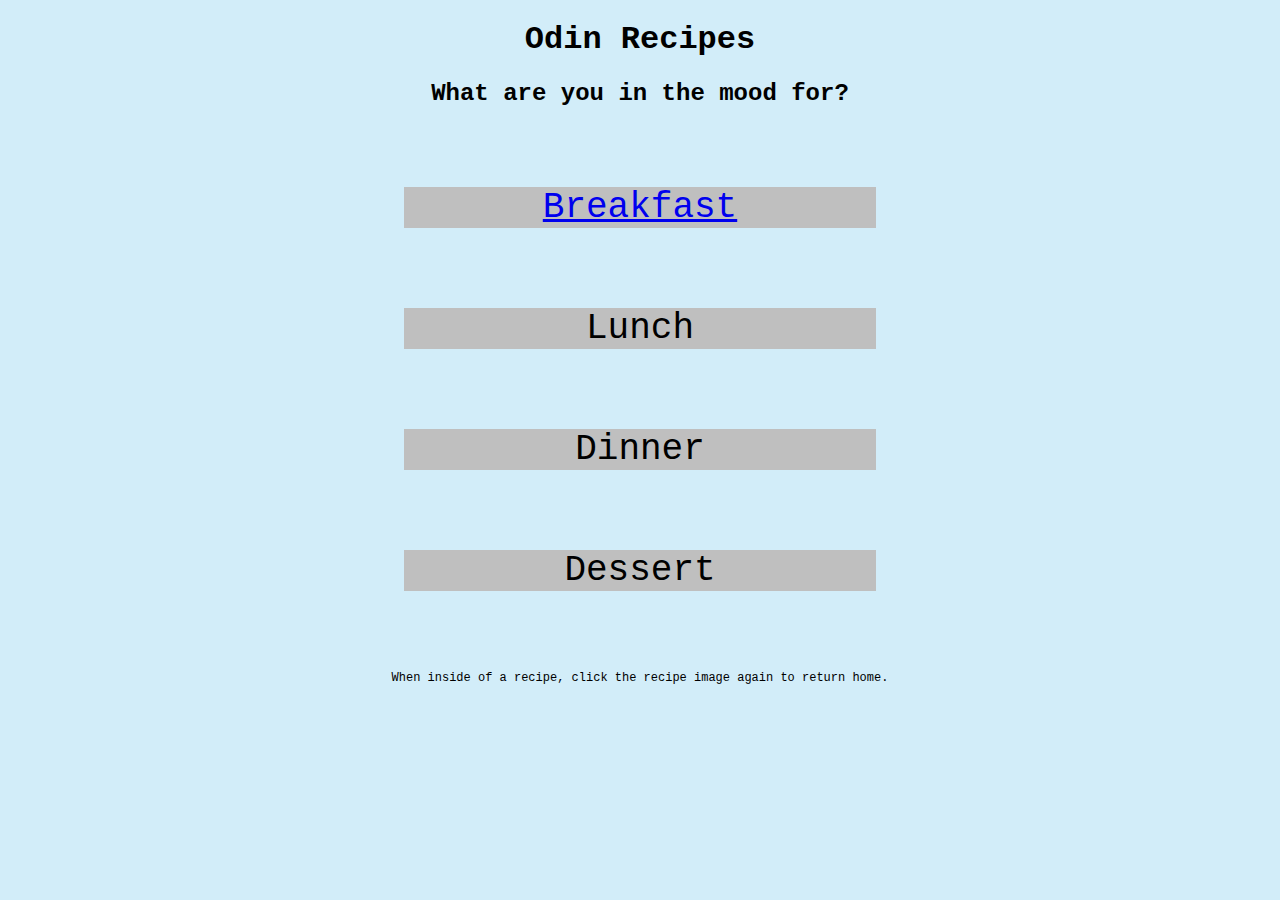
<file: index.html>
<!DOCTYPE html>
<html lang = "en" class = "page background">
    <head>
        <meta charset = "utf-8">
        <title>Recipes Index Page</title>
        <link rel="stylesheet" href="style.css">
    </head>
    <body>
        <div class = "index boxes">
        <h1 class = "index header">Odin Recipes</h1>
        <h2 class = "index header">What are you in the mood for?</h2>
        <a href = "groups/breakfast/breakfast.html"> <p class = "index groups">Breakfast</p></a>
        <p class = "index groups">Lunch</p>
        <p class = "index groups">Dinner</p>
        <p class = "index groups">Dessert</p>
        <p class = "index context"> When inside of a recipe, click the recipe image again to return home.</p>
        </div>
    </body>
</html>
</file>
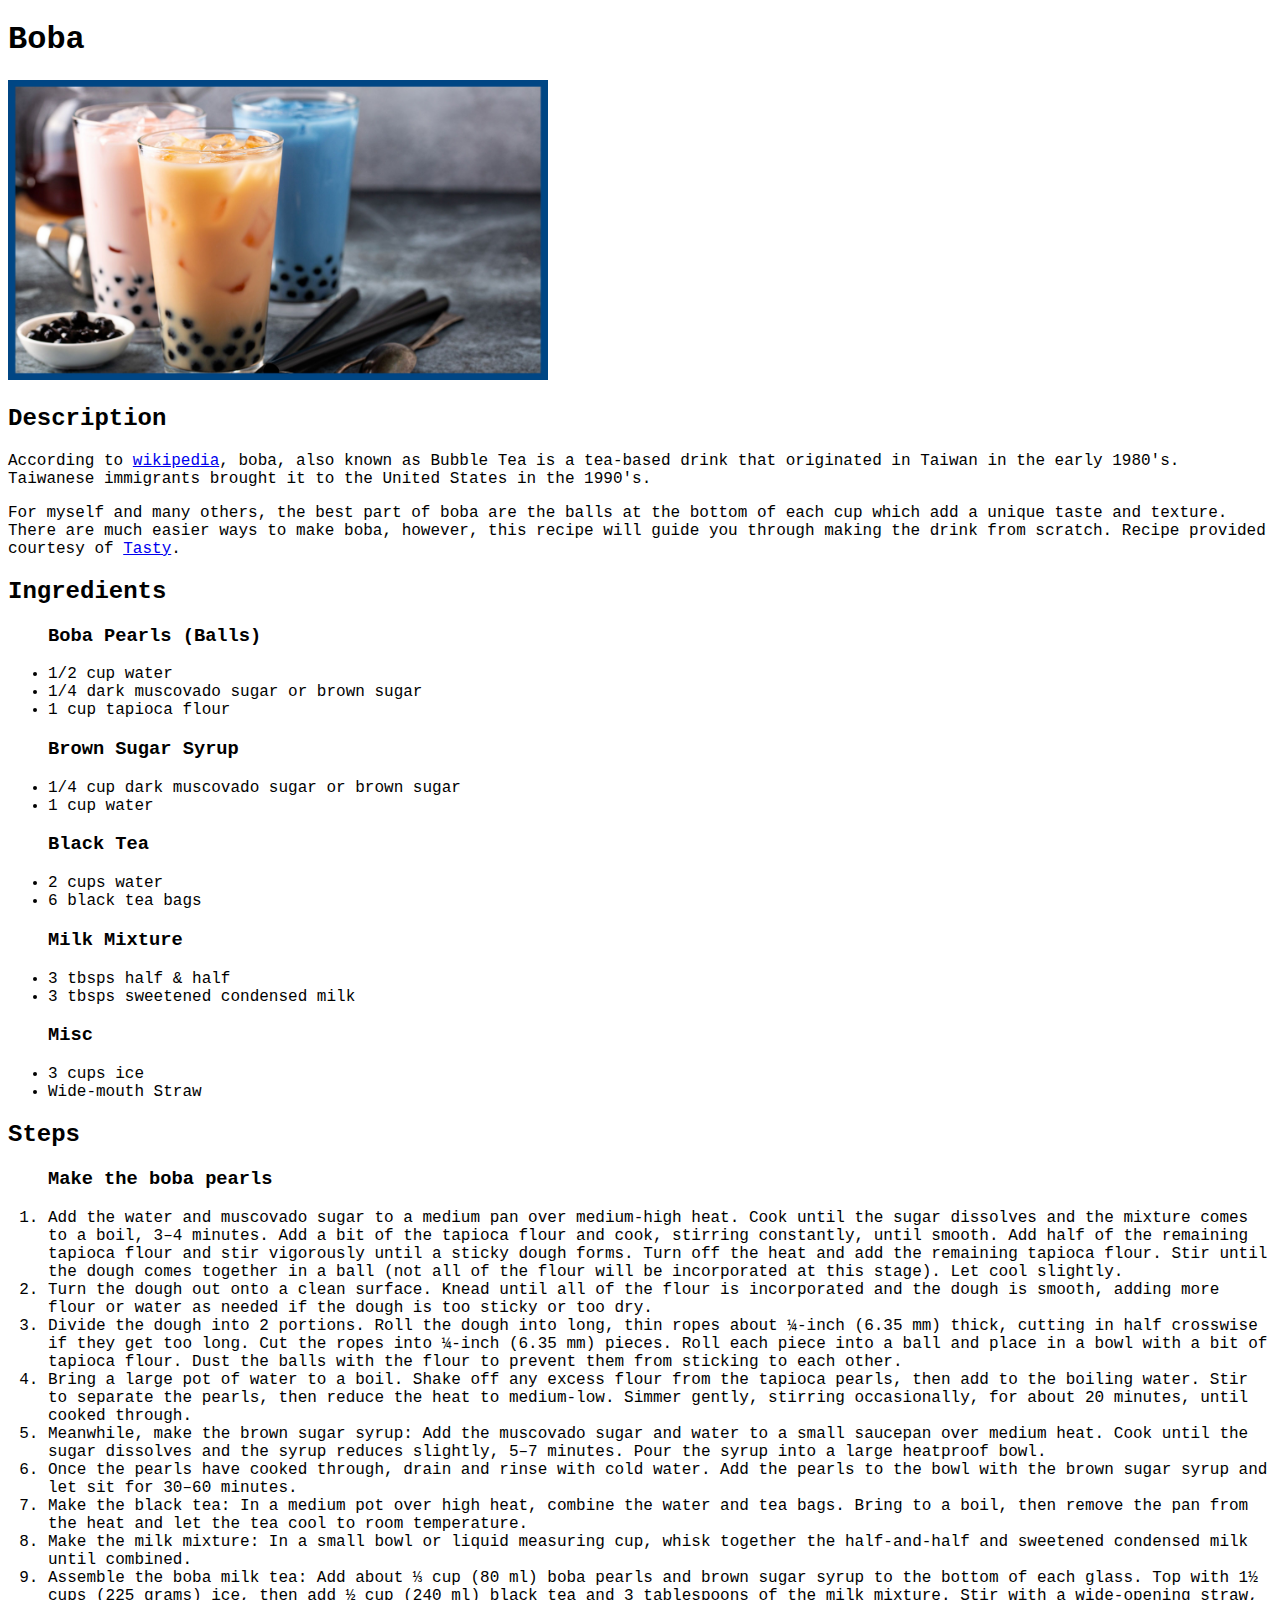
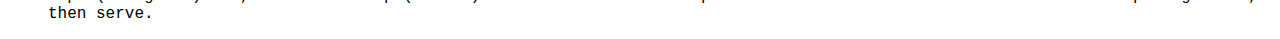
<file: recipes/boba.html>
<!DOCTYPE html>
<html lang = "en">
    <head>
        <meta charset = "utf-8">
        <title>Boba Recipe</title>
        <link rel="stylesheet" href="../style.css">
    </head>
    <body>
        <h1>Boba</h1>
        <a href="../index.html"><img src = "../img/boba.jpg" alt = "Three glasses of boba" height = "300px" weight = "300px"></a>
        <h2>Description</h2>
        <p>According to <a href = "https://en.wikipedia.org/wiki/Bubble_tea">wikipedia</a>, 
            boba, also known as Bubble Tea is a tea-based drink that 
            originated in Taiwan in the early 1980's. Taiwanese immigrants brought
            it to the United States in the 1990's.
        </p>
        <p>For myself and many others, the best part of boba are the balls at
            the bottom of each cup which add a unique taste and texture. There 
            are much easier ways to make boba, however, this recipe will guide 
            you through making the drink from scratch. Recipe provided courtesy of
            <a href = "https://tasty.co/recipe/boba-milk-tea">Tasty</a>.
        </p>
        <h2>Ingredients</h2>
        <ul>
            <h3>Boba Pearls (Balls)</h3>
            <li>1/2 cup water</li>
            <li>1/4 dark muscovado sugar or brown sugar</li>
            <li>1 cup tapioca flour</li>
            <h3>Brown Sugar Syrup</h3>
            <li>1/4 cup dark muscovado sugar or brown sugar</li>
            <li>1 cup water</li>
            <h3>Black Tea</h3>
            <li>2 cups water</li>
            <li>6 black tea bags</li>
            <h3>Milk Mixture</h3>
            <li>3 tbsps half & half</li>
            <li>3 tbsps sweetened condensed milk</li>
            <h3>Misc</h3>
            <li>3 cups ice</li>
            <li>Wide-mouth Straw</li>
        </ul>
        <h2>Steps</h2>
        <ol>
            <h3>Make the boba pearls</h3>
            <li>Add the water and muscovado sugar to a medium pan over medium-high heat.
                 Cook until the sugar dissolves and the mixture comes to a boil, 3–4 minutes. 
                 Add a bit of the tapioca flour and cook, stirring constantly, until smooth. 
                 Add half of the remaining tapioca flour and stir vigorously until a sticky dough forms. 
                 Turn off the heat and add the remaining tapioca flour. Stir until the dough comes together in a ball 
                 (not all of the flour will be incorporated at this stage). Let cool slightly.</li>
            <li>Turn the dough out onto a clean surface. Knead until all of the flour is incorporated and the dough 
                is smooth, adding more flour or water as needed if the dough is too sticky or too dry.</li>
            <li>Divide the dough into 2 portions. Roll the dough into long, thin ropes about ¼-inch (6.35 mm) thick, 
                cutting in half crosswise if they get too long. Cut the ropes into ¼-inch (6.35 mm) pieces. Roll 
                each piece into a ball and place in a bowl with a bit of tapioca flour. Dust the balls with the flour 
                to prevent them from sticking to each other.</li>
            <li>Bring a large pot of water to a boil. Shake off any excess flour from the tapioca pearls, then add 
                to the boiling water. Stir to separate the pearls, then reduce the heat to medium-low. Simmer gently, 
                stirring occasionally, for about 20 minutes, until cooked through.</li>
            <li>Meanwhile, make the brown sugar syrup: Add the muscovado sugar and water to a small saucepan over 
                medium heat. Cook until the sugar dissolves and the syrup reduces slightly, 5–7 minutes. Pour 
                the syrup into a large heatproof bowl.</li>
            <li>Once the pearls have cooked through, drain and rinse with cold water. Add the pearls to the 
                bowl with the brown sugar syrup and let sit for 30–60 minutes.</li>
            <li>Make the black tea: In a medium pot over high heat, combine the water and tea bags. Bring to a boil, 
                then remove the pan from the heat and let the tea cool to room temperature.</li>
            <li>Make the milk mixture: In a small bowl or liquid measuring cup, whisk together the half-and-half and
                 sweetened condensed milk until combined.</li>
            <li>Assemble the boba milk tea: Add about ⅓ cup (80 ml) boba pearls and brown sugar syrup to the bottom 
                of each glass. Top with 1½ cups (225 grams) ice, then add ½ cup (240 ml) black tea and 3 tablespoons 
                of the milk mixture. Stir with a wide-opening straw, then serve.</li>
        </ol>
    </body>
</html>
</file>
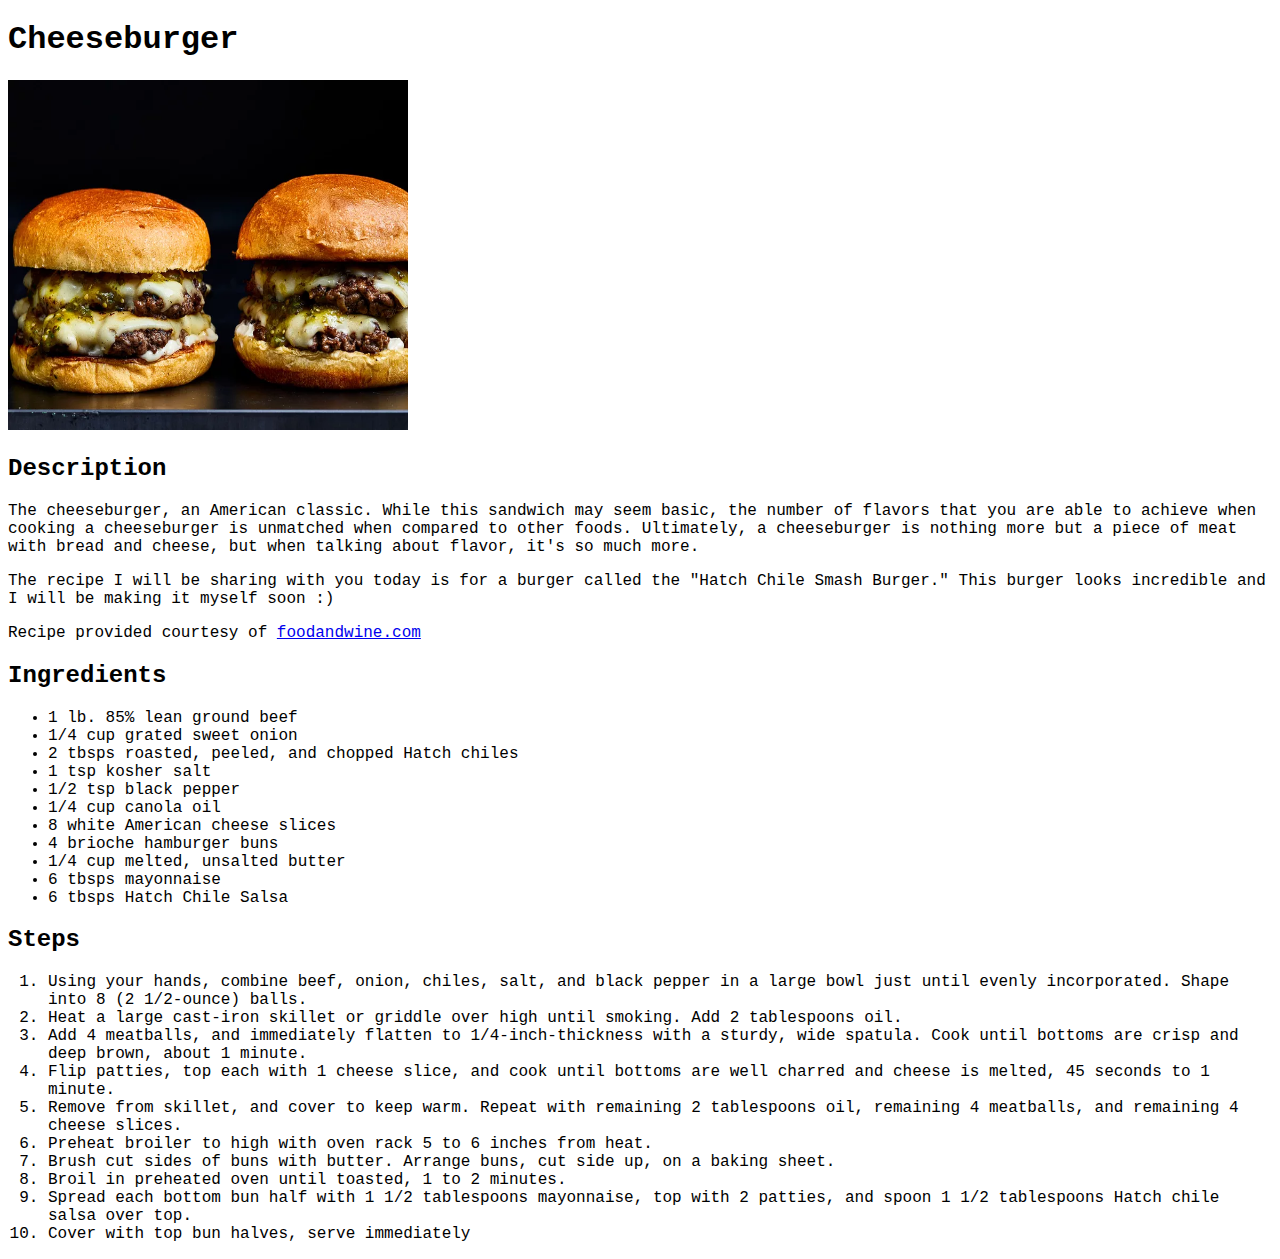
<file: recipes/cheeseburger.html>
<!DOCTYPE html>
<html lang = "en">
    <head>
        <meta charset = "utf-8">
        <title>Cheeseburger Recipe</title>
        <link rel="stylesheet" href="../style.css">
    </head>
    <body>
        <!--Name of Food-->
        <h1>Cheeseburger</h1>
        <!--Photo of Food-->
        <a href="../index.html"><img src = "../img/cheeseburger.webp" alt = "A picture of a cheesburger" width = "400px" height = "350px"></a>
        <!--Description of Food/Recipe-->
        <h2>Description</h2>
        <p>The cheeseburger, an American classic. While this sandwich may seem basic, the number of flavors that you
             are able to achieve when cooking a cheeseburger is unmatched when compared to other foods. Ultimately, a
             cheeseburger is nothing more but a piece of meat with bread and cheese, but when talking about flavor, 
             it's so much more.
        </p>
        <p>The recipe I will be sharing with you today is for a burger called the "Hatch Chile Smash Burger." This burger
            looks incredible and I will be making it myself soon :) 
            <p>Recipe provided courtesy of <a href = "https://www.foodandwine.com/recipes/hatch-chile-smash-burgers"> foodandwine.com </a> </p>
        </p>
        <!--Unordered list of Ingredients-->
        <h2>Ingredients</h2>
        <ul>
            <li>1 lb. 85% lean ground beef</li>
            <li>1/4 cup grated sweet onion</li>
            <li>2 tbsps roasted, peeled, and chopped Hatch chiles</li>
            <li>1 tsp kosher salt</li>
            <li>1/2 tsp black pepper</li>
            <li>1/4 cup canola oil</li>
            <li>8 white American cheese slices</li>
            <li>4 brioche hamburger buns</li>
            <li>1/4 cup melted, unsalted butter</li>
            <li>6 tbsps mayonnaise</li>
            <li>6 tbsps Hatch Chile Salsa</li>
        </ul>
        <!--Ordered list of Steps-->
        <h2>Steps</h2>
        <ol>
            <li>Using your hands, combine beef, onion, chiles, salt, and black pepper in a large bowl just until 
                evenly incorporated. Shape into 8 (2 1/2-ounce) balls. </li>
            <li>Heat a large cast-iron skillet or griddle over high until smoking. Add 2 tablespoons oil.</li>
            <li>Add 4 meatballs, and immediately flatten to 1/4-inch-thickness with a sturdy, wide spatula. 
                Cook until bottoms are crisp and deep brown, about 1 minute.</li>
            <li>Flip patties, top each with 1 cheese slice, and cook until bottoms are well charred and cheese 
                is melted, 45 seconds to 1 minute.</li>
            <li>Remove from skillet, and cover to keep warm. Repeat with remaining 2 tablespoons oil, 
                remaining 4 meatballs, and remaining 4 cheese slices. </li>
            <li>Preheat broiler to high with oven rack 5 to 6 inches from heat.</li>
            <li>Brush cut sides of buns with butter. Arrange buns, cut side up, on a baking sheet. </li>
            <li>Broil in preheated oven until toasted, 1 to 2 minutes.</li>
            <li>Spread each bottom bun half with 1 1/2 tablespoons mayonnaise, top with 2 patties, 
                and spoon 1 1/2 tablespoons Hatch chile salsa over top.</li>
            <li>Cover with top bun halves, serve immediately</li>
        </ol>
    </body>
</html>
</file>
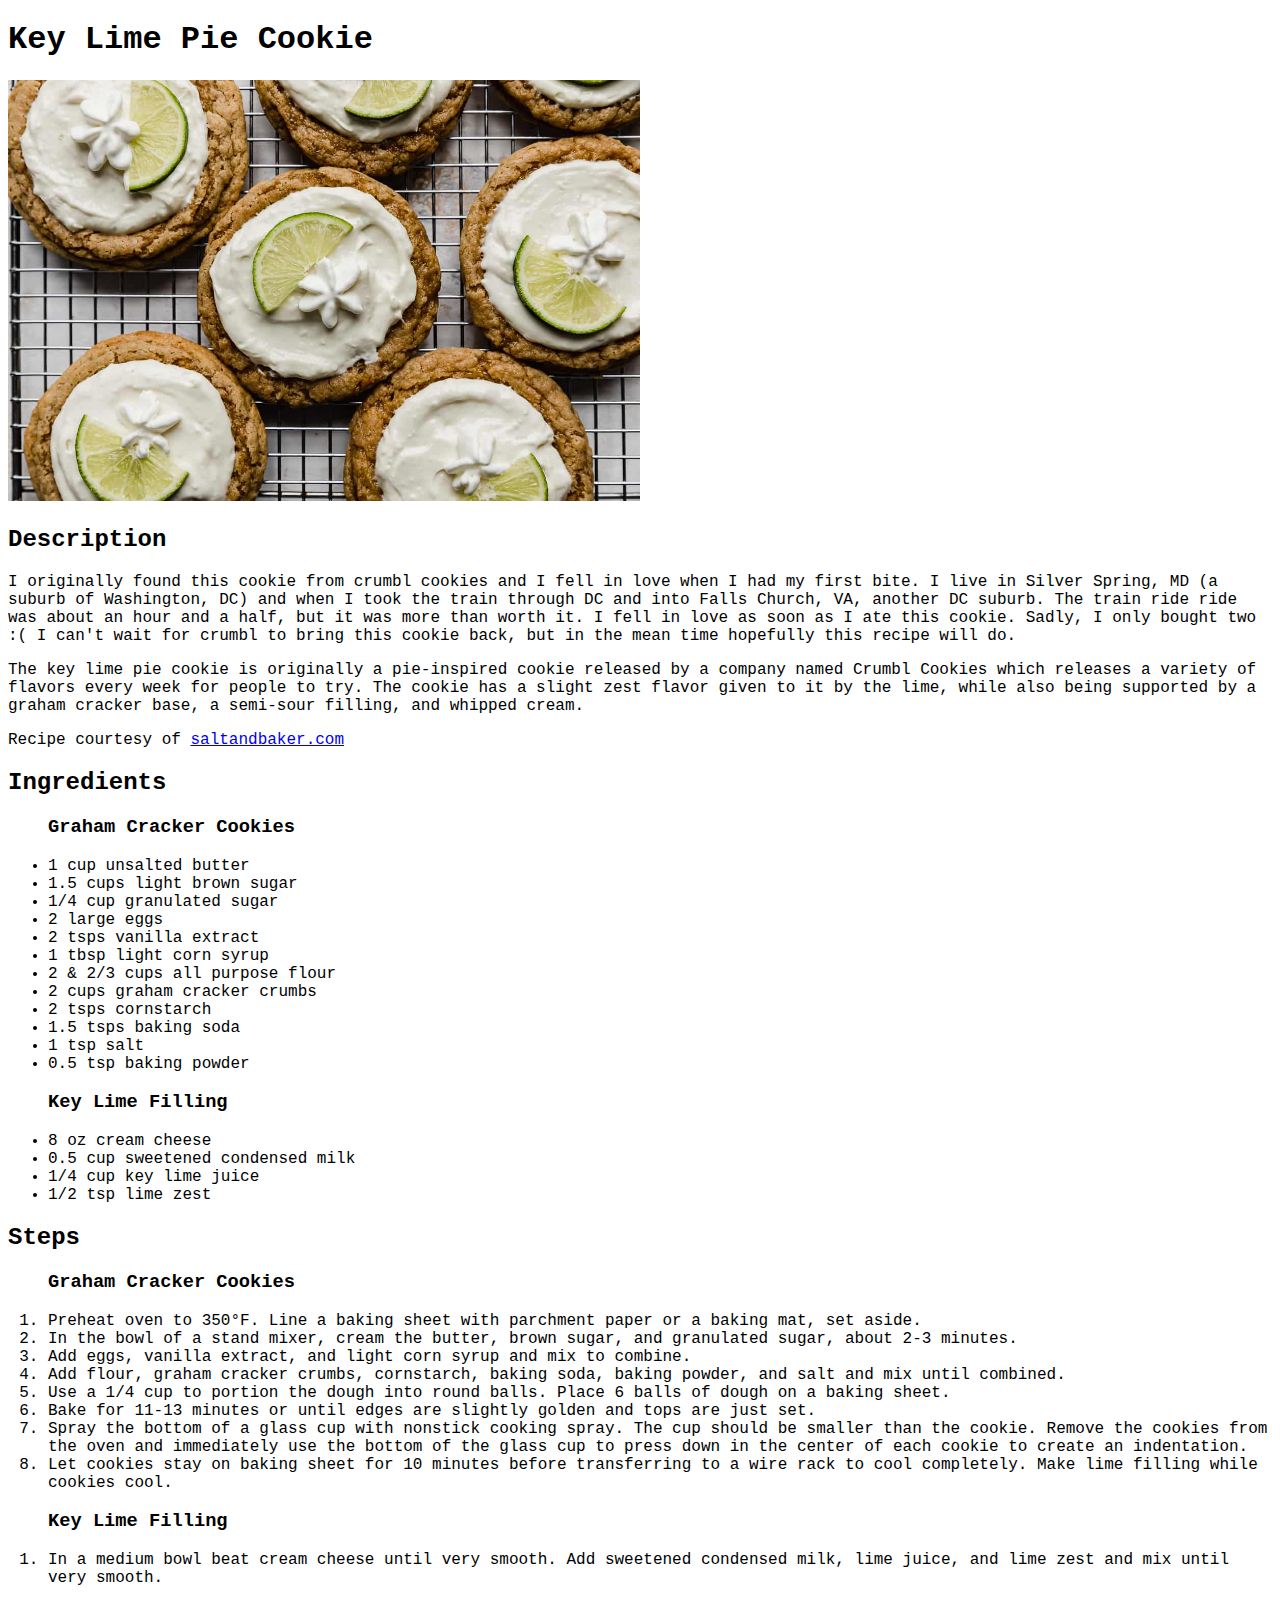
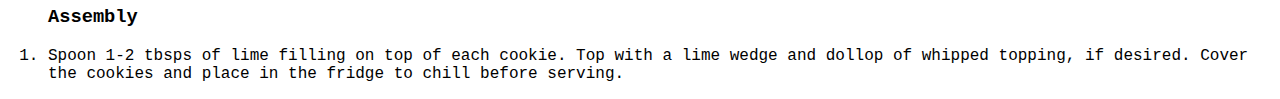
<file: recipes/cookie.html>
<!DOCTYPE html>
<html lang = "en">
    <head>
        <meta charset = "utf-8">
        <title>Key Lime Pie Cookie Recipe</title>
        <link rel="stylesheet" href="../style.css">
    </head>
    <body>
        <!--Name of Food-->
        <h1>Key Lime Pie Cookie</h1>
        <!--Photo of Food-->
        <a href="../index.html"><img src = "../img/cookie.jpg" alt = "Picture of Key Lime Pie Cookie" height = "auto" width = "50%"></a>
        <!--Description of Food/Recipe-->
        <h2>Description</h2>
        <p>
            I originally found this cookie from crumbl cookies and I fell in love when I had my first bite. I live in Silver
            Spring, MD (a suburb of Washington, DC) and when I took the train through DC and into Falls Church, VA, another DC suburb.
            The train ride ride was about an hour and a half, but it was more than worth it. I fell in love as soon as I ate this cookie.
            Sadly, I only bought two :( I can't wait for crumbl to bring this cookie back, but in the mean time hopefully this recipe will do.
        </p>
        <p>
            The key lime pie cookie is originally a pie-inspired cookie released by a company named Crumbl Cookies which releases a variety
            of flavors every week for people to try. The cookie has a slight zest flavor given to it by the lime, while also being supported by a graham cracker
            base, a semi-sour filling, and whipped cream.
        </p>
        <p>
            Recipe courtesy of <a href = "https://saltandbaker.com/key-lime-pie-cookies/">saltandbaker.com</a>
        </p>
        <!--Unordered list of Ingredients-->
        <h2>Ingredients</h2>
        <ul>
            <h3>Graham Cracker Cookies</h3>
            <li>1 cup unsalted butter</li>
            <li>1.5 cups light brown sugar</li>
            <li>1/4 cup granulated sugar</li>
            <li>2 large eggs</li>
            <li>2 tsps vanilla extract</li>
            <li>1 tbsp light corn syrup</li>
            <li>2 & 2/3 cups all purpose flour</li>
            <li>2 cups graham cracker crumbs</li>
            <li>2 tsps cornstarch</li>
            <li>1.5 tsps baking soda</li>
            <li>1 tsp salt</li>
            <li>0.5 tsp baking powder</li>
            <h3>Key Lime Filling</h3>
            <li>8 oz cream cheese</li>
            <li>0.5 cup sweetened condensed milk</li>
            <li>1/4 cup key lime juice</li>
            <li>1/2 tsp lime zest</li>
        </ul>
        <!--Ordered list of Steps-->
        <h2>Steps</h2>
        <ol>
            <h3>Graham Cracker Cookies</h3>
            <li>Preheat oven to 350°F. Line a baking sheet with parchment paper or a baking mat, set aside.</li>
            <li>In the bowl of a stand mixer, cream the butter, brown sugar, and granulated sugar, about 2-3 minutes. </li>
            <li>Add eggs, vanilla extract, and light corn syrup and mix to combine.</li>
            <li>Add flour, graham cracker crumbs, cornstarch, baking soda, baking powder, and salt and mix until combined. </li>
            <li>Use a 1/4 cup to portion the dough into round balls. Place 6 balls of dough on a baking sheet.</li>
            <li>Bake for 11-13 minutes or until edges are slightly golden and tops are just set. </li>
            <li>Spray the bottom of a glass cup with nonstick cooking spray. The cup should be smaller than the cookie.
                Remove the cookies from the oven and immediately use the bottom of the glass cup to press down in the center of each cookie to create an indentation.</li>
            <li>Let cookies stay on baking sheet for 10 minutes before transferring to a wire rack to cool completely. Make lime filling while cookies cool. </li>
        </ol>
        <ol>
            <h3>Key Lime Filling</h3>
            <li>In a medium bowl beat cream cheese until very smooth. Add sweetened condensed milk, lime juice, and lime zest and mix until very smooth. </li>
        </ol>
        <ol>
            <h3>Assembly</h3>
            <li>Spoon 1-2 tbsps of lime filling on top of each cookie. Top with a lime wedge and dollop of whipped topping, if desired. 
                Cover the cookies and place in the fridge to chill before serving.</li>
        </ol>
    </body>
</html>
</file>
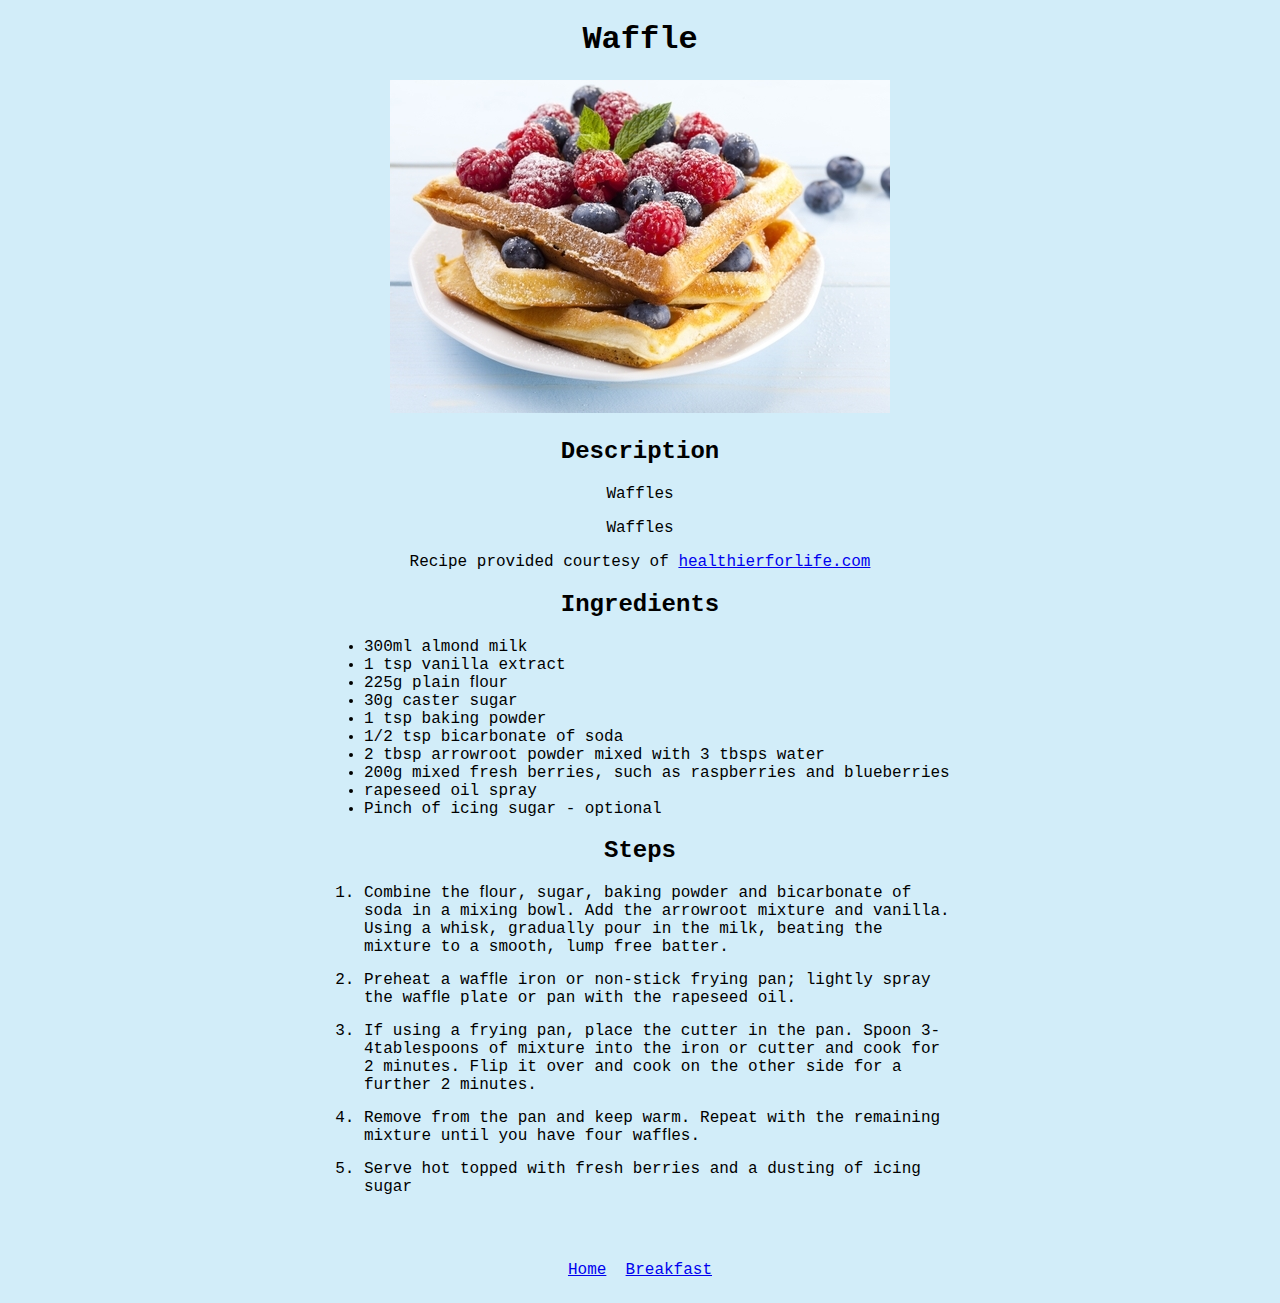
<file: groups/breakfast/waffles/waffle.html>
<!DOCTYPE html>
<html lang = "en" class = "page background">
    <head>
        <meta charset = "utf-8">
        <title>Waffle Recipe</title>
        <link rel="stylesheet" href="../../../style.css">
    </head>
    <body>
        <div class = "groups box">
        <!--Name of Food-->
        <h1>Waffle</h1>
        <!--Photo of Food-->
        <!--Consider changing size of food respective to original image size-->
        <!--Give Images of food that are inside of the recipe page a consistent 50% height with auto width using a class-->
        <a href="../../../index.html"><img src = "../../../img/waffle.jpeg" class = "ingredient image" alt = "A picture of a waffle"></a>
        <!--Description of Food/Recipe-->
        <h2>Description</h2>
        <p>
            <!--Insert Text Description Here-->
            <p>Waffles</p>
        </p>
        <p>
            <!--Insert Text Description Here-->
            <p>Waffles</p>
            <p>Recipe provided courtesy of <a href = "https://www.healthierforlife.com/recipes/fruity-waffles"> healthierforlife.com </a> </p>
        </p>
        <h2>Ingredients</h2>
        <ul class = "ingredient list">
            <li>300ml almond milk</li>
            <li>1 tsp vanilla extract</li>
            <li>225g plain ﬂour</li>
            <li>30g caster sugar</li>
            <li>1 tsp baking powder</li>
            <li>1/2 tsp bicarbonate of soda</li>
            <li>2 tbsp arrowroot powder mixed with 3 tbsps water</li>
            <li>200g mixed fresh berries, such as raspberries and blueberries</li>
            <li>rapeseed oil spray</li>
            <li>Pinch of icing sugar - optional</li>
        </ul>
        <h2>Steps</h2>
        <ol class = "step list">
            <li class = "step">Combine the ﬂour, sugar, baking powder and bicarbonate of soda in a mixing bowl. 
                Add the arrowroot mixture and vanilla. Using a whisk, gradually pour in the milk, 
                beating the mixture to a smooth, lump free batter.</li>
            <li class = "step">Preheat a wafﬂe iron or non-stick frying pan; lightly spray the wafﬂe plate or pan
                 with the rapeseed oil. </li>
            <li class = "step">If using a frying pan, place the cutter in the pan. Spoon 3-4tablespoons of mixture
                 into the iron or cutter and cook for 2 minutes. Flip it over and cook on the other
                  side for a further 2 minutes.</li>
            <li class = "step">Remove from the pan and keep warm. Repeat with the remaining mixture until you have four wafﬂes.</li>
            <li class = "step">Serve hot topped with fresh berries and a dusting of icing sugar</li>
        </ol>
        <a href="../../../index.html"><p class = "home-back-links">Home</p></a>
        <p class = "home-back-links"> </p>
        <a href ="../breakfast.html"><p class = "home-back-links">Breakfast</p>
    </div>
    </body>
</html>
</file>
<file: style.css>
/*God help me I cannot for the life of my figure out how to center these images.
It looks centered on one monitor, then I move it to my second monitor and it looks
wacky :/ */
.images
{
    margin: auto;
    width: 80%;
}

*
{
    font-family:"Courier New", Courier, monospace;
}

.index.header
{
    text-align: center;
}

.index.context
{
    text-align: center;
    font-size: 12px;
}

.index.groups
{
    text-align: center;
    background-color: hsl(0, 0%, 75%);
    box-sizing: border-box;
    font-size: 36px;
    margin: 80px;
}
/*Goal: Remove the purple text that appears
after a user has visited a link*/
.index.groups:hover
{
    background-color: hsl(0,100%,100%);
    font-style: italic;
    font-weight: bold;
}

.index.groups:link
{
    color: rgb(100,100,100);
}

.index.boxes
{
    width: 50%;
    margin: auto;
}

.food.images
{
    height: 175px;
    width: auto;
    /*border: 2px solid red;*/
    display: inline-block;
}

.groups.box{
    /*border: 2px solid green;*/
    width: 50%;
    margin-left: 25%;
    height: auto;
    text-align: center;
}

.page.background
{
    background-color:hsl(199, 77%, 90%);
}
/*Bug: Burrito Image too big, can't seem to fix with this class for some reason*/
.ingredient.image
{
    height: 50%;
    width: auto;
}

.home-back-links
{
    display: inline-block;
    text-decoration: underline;
}

.ingredient.list,
.step.list
{
    text-align: left;
}
 .step
 {
    padding-bottom: 15px;
 }
</file>
